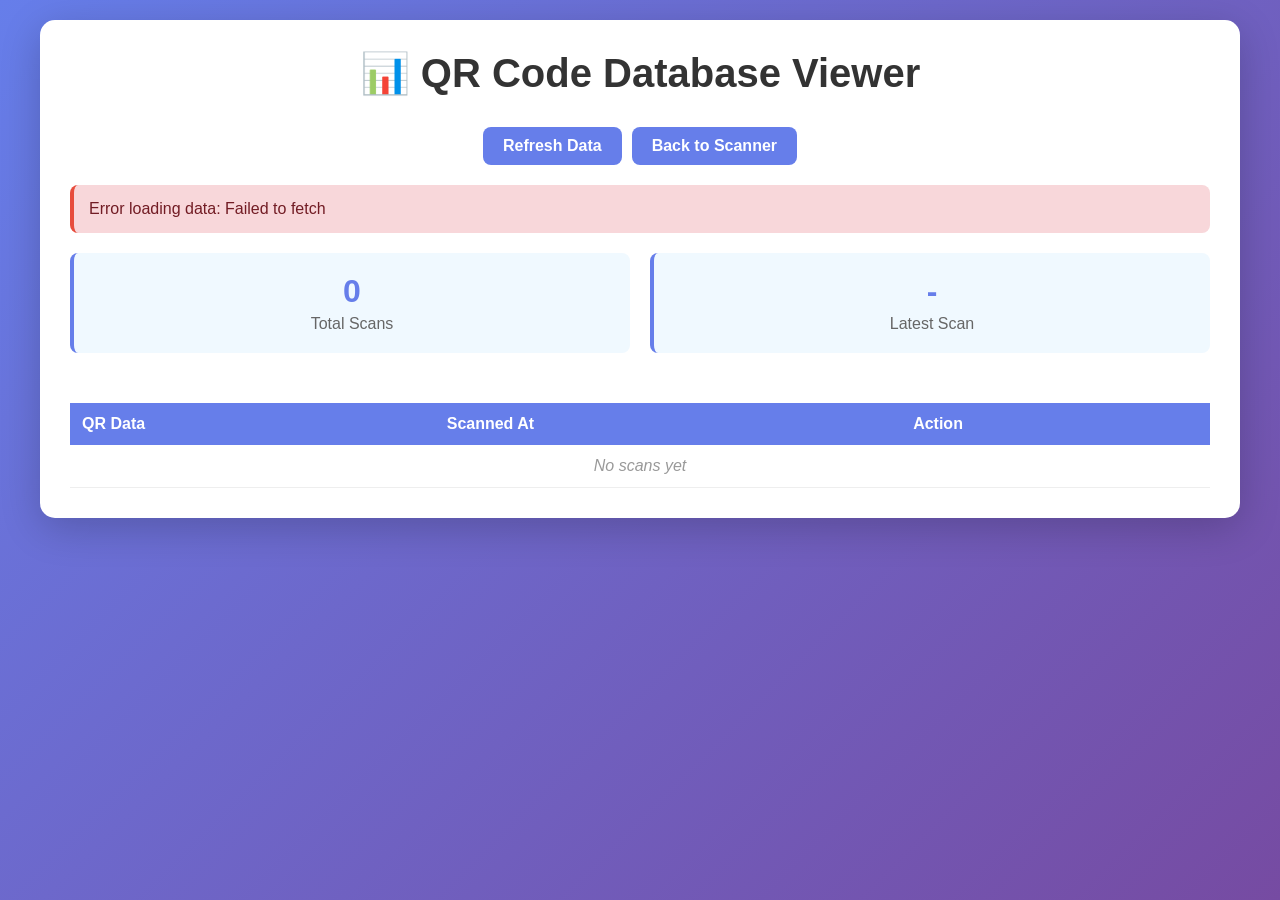
<file: frontend/viewer.html>
<!DOCTYPE html>
<html lang="en">
<head>
    <meta charset="UTF-8">
    <meta name="viewport" content="width=device-width, initial-scale=1.0">
    <title>QR Database Viewer</title>
    <style>
        * {
            margin: 0;
            padding: 0;
            box-sizing: border-box;
        }

        body {
            font-family: 'Segoe UI', Tahoma, Geneva, Verdana, sans-serif;
            background: linear-gradient(135deg, #667eea 0%, #764ba2 100%);
            min-height: 100vh;
            padding: 20px;
        }

        .container {
            max-width: 1200px;
            margin: 0 auto;
            background: white;
            border-radius: 15px;
            padding: 30px;
            box-shadow: 0 10px 40px rgba(0, 0, 0, 0.2);
        }

        h1 {
            text-align: center;
            color: #333;
            margin-bottom: 30px;
            font-size: 2.5em;
        }

        .controls {
            margin-bottom: 20px;
            display: flex;
            gap: 10px;
            justify-content: center;
        }

        .btn {
            padding: 10px 20px;
            border: none;
            border-radius: 8px;
            font-size: 1em;
            cursor: pointer;
            font-weight: 600;
            transition: all 0.3s ease;
        }

        .btn-primary {
            background: #667eea;
            color: white;
        }

        .btn-primary:hover {
            background: #5568d3;
            transform: translateY(-2px);
            box-shadow: 0 5px 15px rgba(102, 126, 234, 0.4);
        }

        .btn-danger {
            background: #e74c3c;
            color: white;
            padding: 6px 12px;
            font-size: 0.9em;
        }

        .btn-danger:hover {
            background: #c0392b;
        }

        .stats {
            display: flex;
            gap: 20px;
            margin-bottom: 30px;
            flex-wrap: wrap;
        }

        .stat-box {
            flex: 1;
            min-width: 200px;
            background: #f0f9ff;
            border-left: 4px solid #667eea;
            padding: 20px;
            border-radius: 8px;
            text-align: center;
        }

        .stat-box h3 {
            color: #667eea;
            font-size: 2em;
            margin-bottom: 5px;
        }

        .stat-box p {
            color: #666;
        }

        .table-wrapper {
            overflow-x: auto;
        }

        table {
            width: 100%;
            border-collapse: collapse;
            margin-top: 20px;
        }

        th {
            background: #667eea;
            color: white;
            padding: 12px;
            text-align: left;
            font-weight: 600;
        }

        td {
            padding: 12px;
            border-bottom: 1px solid #eee;
        }

        tr:hover {
            background: #f5f5f5;
        }

        .empty {
            text-align: center;
            color: #999;
            padding: 40px;
            font-style: italic;
        }

        .loading {
            text-align: center;
            color: #667eea;
            padding: 20px;
            font-weight: 600;
        }

        .error {
            background: #f8d7da;
            border-left: 4px solid #e74c3c;
            color: #721c24;
            padding: 15px;
            border-radius: 8px;
            margin-bottom: 20px;
        }

        .data-cell {
            word-break: break-all;
            max-width: 400px;
        }

        .copy-btn {
            padding: 4px 8px;
            font-size: 0.8em;
            background: #667eea;
            color: white;
            border: none;
            border-radius: 4px;
            cursor: pointer;
        }

        .copy-btn:hover {
            background: #5568d3;
        }
    </style>
</head>
<body>
    <div class="container">
        <h1>📊 QR Code Database Viewer</h1>

        <div class="controls">
            <button class="btn btn-primary" onclick="loadData()">Refresh Data</button>
            <button class="btn btn-primary" onclick="goBack()">Back to Scanner</button>
        </div>

        <div id="error" class="error" style="display: none;"></div>

        <div class="stats">
            <div class="stat-box">
                <h3 id="totalScans">0</h3>
                <p>Total Scans</p>
            </div>
            <div class="stat-box">
                <h3 id="lastScan">-</h3>
                <p>Latest Scan</p>
            </div>
        </div>

        <div id="loading" class="loading" style="display: none;">Loading data...</div>

        <div class="table-wrapper">
            <table>
                <thead>
                    <tr>
                        <th>QR Data</th>
                        <th>Scanned At</th>
                        <th>Action</th>
                    </tr>
                </thead>
                <tbody id="tableBody">
                    <tr class="empty">
                        <td colspan="3">No scans yet</td>
                    </tr>
                </tbody>
            </table>
        </div>
    </div>

    <script>
        const BACKEND_URL = "http://localhost:8000";

        function loadData() {
            const loading = document.getElementById("loading");
            loading.style.display = "block";

            fetch(`${BACKEND_URL}/scans`)
                .then(response => {
                    if (!response.ok) throw new Error("Failed to load data");
                    return response.json();
                })
                .then(data => {
                    loading.style.display = "none";
                    displayData(data.scans || []);
                })
                .catch(err => {
                    loading.style.display = "none";
                    showError("Error loading data: " + err.message);
                });
        }

        function displayData(scans) {
            const tableBody = document.getElementById("tableBody");
            const totalScans = document.getElementById("totalScans");
            const lastScan = document.getElementById("lastScan");

            totalScans.textContent = scans.length;

            if (scans.length === 0) {
                tableBody.innerHTML = '<tr class="empty"><td colspan="3">No scans yet</td></tr>';
                lastScan.textContent = "-";
                return;
            }

            // Get last scan time
            const lastTime = new Date(scans[0].scanned_at).toLocaleString();
            lastScan.textContent = lastTime;

            let html = "";
            scans.forEach(scan => {
                const scanTime = new Date(scan.scanned_at).toLocaleString();
                html += `
                    <tr>
                        <td class="data-cell">
                            <code>${escapeHtml(scan.data)}</code>
                        </td>
                        <td>${scanTime}</td>
                        <td>
                            <button class="copy-btn" onclick="copyData('${scan.data}')">Copy</button>
                            <button class="copy-btn btn-danger" onclick="deleteScan('${scan.id}')">Delete</button>
                        </td>
                    </tr>
                `;
            });

            tableBody.innerHTML = html;
        }

        function copyData(data) {
            navigator.clipboard.writeText(data).then(() => {
                alert("Copied to clipboard!");
            }).catch(() => {
                alert("Failed to copy");
            });
        }

        function deleteScan(scanId) {
            if (!confirm("Delete this scan?")) return;

            fetch(`${BACKEND_URL}/scan/${scanId}`, { method: "DELETE" })
                .then(response => {
                    if (!response.ok) throw new Error("Failed to delete");
                    loadData();
                })
                .catch(err => {
                    showError("Error deleting scan: " + err.message);
                });
        }

        function showError(message) {
            const error = document.getElementById("error");
            error.textContent = message;
            error.style.display = "block";
        }

        function goBack() {
            window.location.href = "index.html";
        }

        function escapeHtml(text) {
            const map = {
                '&': '&amp;',
                '<': '&lt;',
                '>': '&gt;',
                '"': '&quot;',
                "'": '&#039;'
            };
            return text.replace(/[&<>"']/g, m => map[m]);
        }

        // Load data on page load
        window.addEventListener("load", loadData);
    </script>
</body>
</html>
</file>
